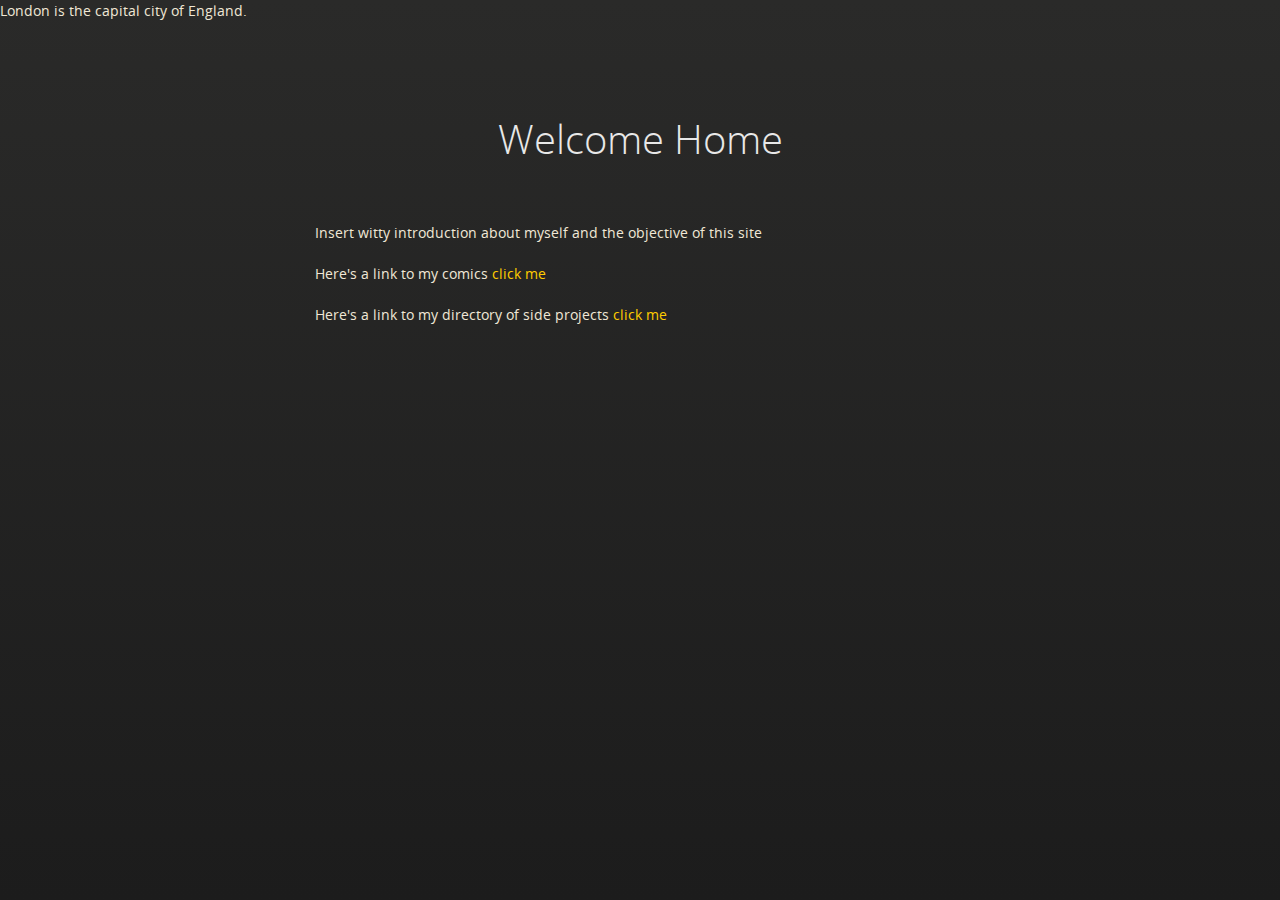
<file: index.html>
<!doctype html>
<html>
  <head>
    <meta charset="utf-8">
    <meta http-equiv="X-UA-Compatible" content="chrome=1">
    <title>Welcome Home </title>
    <link rel="stylesheet" href="stylesheets/styles.css">
    <link rel="stylesheet" href="stylesheets/github-dark.css">
    <script src="https://ajax.googleapis.com/ajax/libs/jquery/1.7.1/jquery.min.js"></script>
    <script src="javascripts/respond.js"></script>
    <!--[if lt IE 9]>
      <script src="//html5shiv.googlecode.com/svn/trunk/html5.js"></script>
    <![endif]-->
    <!--[if lt IE 8]>
    <link rel="stylesheet" href="stylesheets/ie.css">
    <![endif]-->
    <meta name="viewport" content="width=device-width, initial-scale=1, user-scalable=no">

  </head>
  
  <body>
    <div class="w3-container w3-red">
        <p>London is the capital city of England.</p>
    </div>
      
    <div class="wrapper">

      <section>
        <div id="title">
          <h1>Welcome Home</h1>
        </div>
        
        <p>Insert witty introduction about myself and the objective of this site </p>
        
        <p>Here's a link to my comics <a href="http://h397wang.github.io/comics/comics.html"> click me</a> </p>
        
        <p>Here's a link to my directory of side projects <a href="http://h397wang.github.io/projects/projects.html"> click me </a> </p>
        
      </section>

    </div>
    <!--[if !IE]><script>fixScale(document);</script><![endif]-->
    
  </body>
</html>
</file>
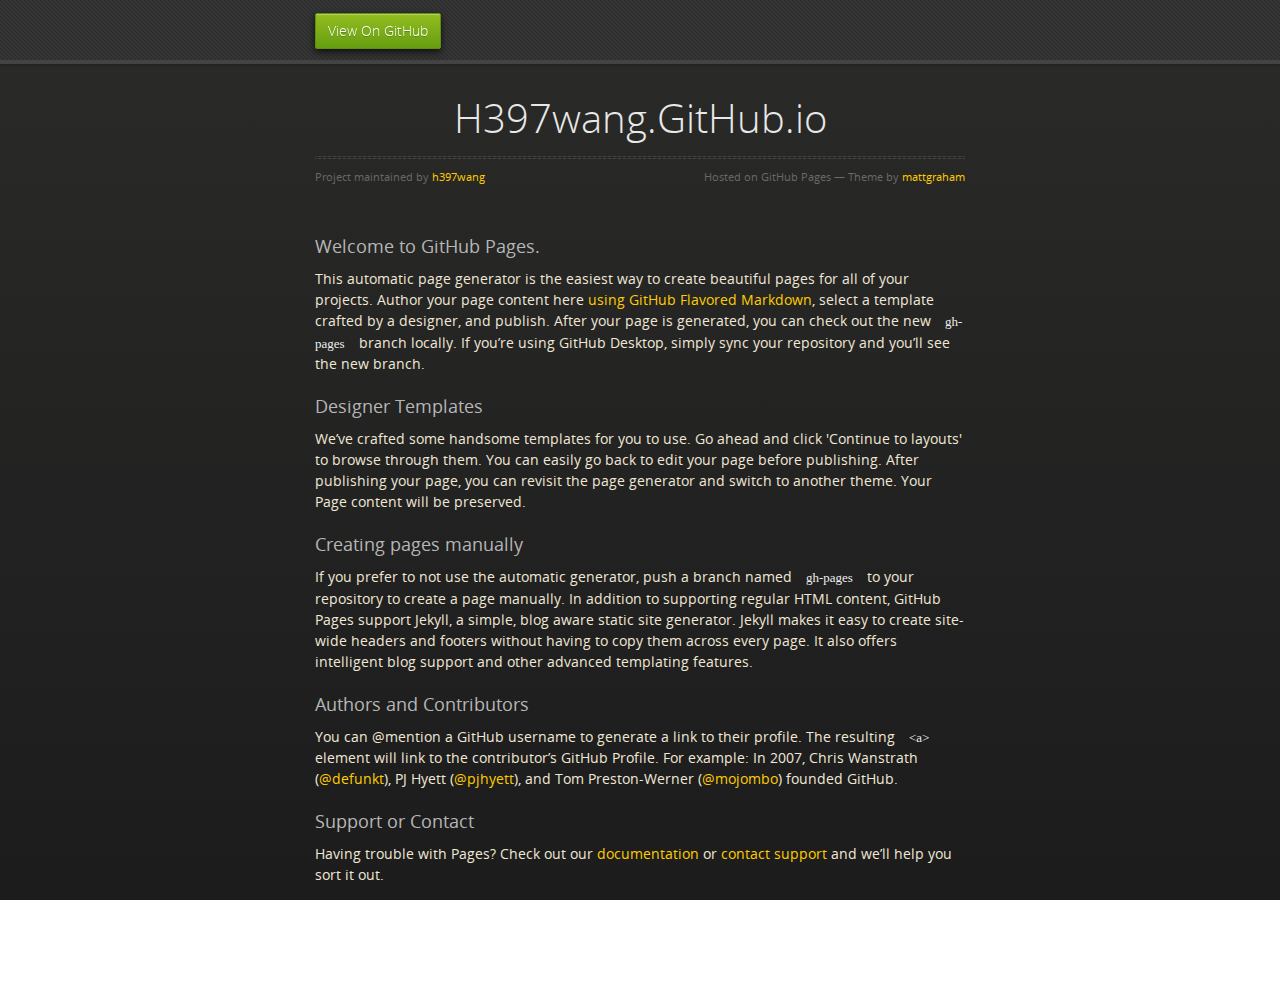
<file: comics/index.html>
<!doctype html>
<html>
  <head>
    <meta charset="utf-8">
    <meta http-equiv="X-UA-Compatible" content="chrome=1">
    <title>H397wang.GitHub.io by h397wang</title>

    <link rel="stylesheet" href="../../stylesheets/styles.css">
    <link rel="stylesheet" href="../../stylesheets/github-dark.css">
    <script src="https://ajax.googleapis.com/ajax/libs/jquery/1.7.1/jquery.min.js"></script>
    <script src="../javascripts/respond.js"></script>
    <!--[if lt IE 9]>
      <script src="//html5shiv.googlecode.com/svn/trunk/html5.js"></script>
    <![endif]-->
    <!--[if lt IE 8]>
    <link rel="stylesheet" href="stylesheets/ie.css">
    <![endif]-->
    <meta name="viewport" content="width=device-width, initial-scale=1, user-scalable=no">

  </head>
  <body>
      <div id="header">
        <nav>
          <li class="fork"><a href="https://github.com/h397wang">View On GitHub</a></li>
        </nav>
      </div><!-- end header -->

    <div class="wrapper">

      <section>
        <div id="title">
          <h1>H397wang.GitHub.io</h1>
          <p></p>
          <hr>
          <span class="credits left">Project maintained by <a href="https://github.com/h397wang">h397wang</a></span>
          <span class="credits right">Hosted on GitHub Pages &mdash; Theme by <a href="https://twitter.com/michigangraham">mattgraham</a></span>
        </div>

        <h3>
<a id="welcome-to-github-pages" class="anchor" href="#welcome-to-github-pages" aria-hidden="true"><span aria-hidden="true" class="octicon octicon-link"></span></a>Welcome to GitHub Pages.</h3>

<p>This automatic page generator is the easiest way to create beautiful pages for all of your projects. Author your page content here <a href="https://guides.github.com/features/mastering-markdown/">using GitHub Flavored Markdown</a>, select a template crafted by a designer, and publish. After your page is generated, you can check out the new <code>gh-pages</code> branch locally. If you’re using GitHub Desktop, simply sync your repository and you’ll see the new branch.</p>

<h3>
<a id="designer-templates" class="anchor" href="#designer-templates" aria-hidden="true"><span aria-hidden="true" class="octicon octicon-link"></span></a>Designer Templates</h3>

<p>We’ve crafted some handsome templates for you to use. Go ahead and click 'Continue to layouts' to browse through them. You can easily go back to edit your page before publishing. After publishing your page, you can revisit the page generator and switch to another theme. Your Page content will be preserved.</p>

<h3>
<a id="creating-pages-manually" class="anchor" href="#creating-pages-manually" aria-hidden="true"><span aria-hidden="true" class="octicon octicon-link"></span></a>Creating pages manually</h3>

<p>If you prefer to not use the automatic generator, push a branch named <code>gh-pages</code> to your repository to create a page manually. In addition to supporting regular HTML content, GitHub Pages support Jekyll, a simple, blog aware static site generator. Jekyll makes it easy to create site-wide headers and footers without having to copy them across every page. It also offers intelligent blog support and other advanced templating features.</p>

<h3>
<a id="authors-and-contributors" class="anchor" href="#authors-and-contributors" aria-hidden="true"><span aria-hidden="true" class="octicon octicon-link"></span></a>Authors and Contributors</h3>

<p>You can @mention a GitHub username to generate a link to their profile. The resulting <code>&lt;a&gt;</code> element will link to the contributor’s GitHub Profile. For example: In 2007, Chris Wanstrath (<a href="https://github.com/defunkt" class="user-mention">@defunkt</a>), PJ Hyett (<a href="https://github.com/pjhyett" class="user-mention">@pjhyett</a>), and Tom Preston-Werner (<a href="https://github.com/mojombo" class="user-mention">@mojombo</a>) founded GitHub.</p>

<h3>
<a id="support-or-contact" class="anchor" href="#support-or-contact" aria-hidden="true"><span aria-hidden="true" class="octicon octicon-link"></span></a>Support or Contact</h3>

<p>Having trouble with Pages? Check out our <a href="https://help.github.com/pages">documentation</a> or <a href="https://github.com/contact">contact support</a> and we’ll help you sort it out.</p>
      </section>

    </div>
    <!--[if !IE]><script>fixScale(document);</script><![endif]-->
    
  </body>
</html>
</file>
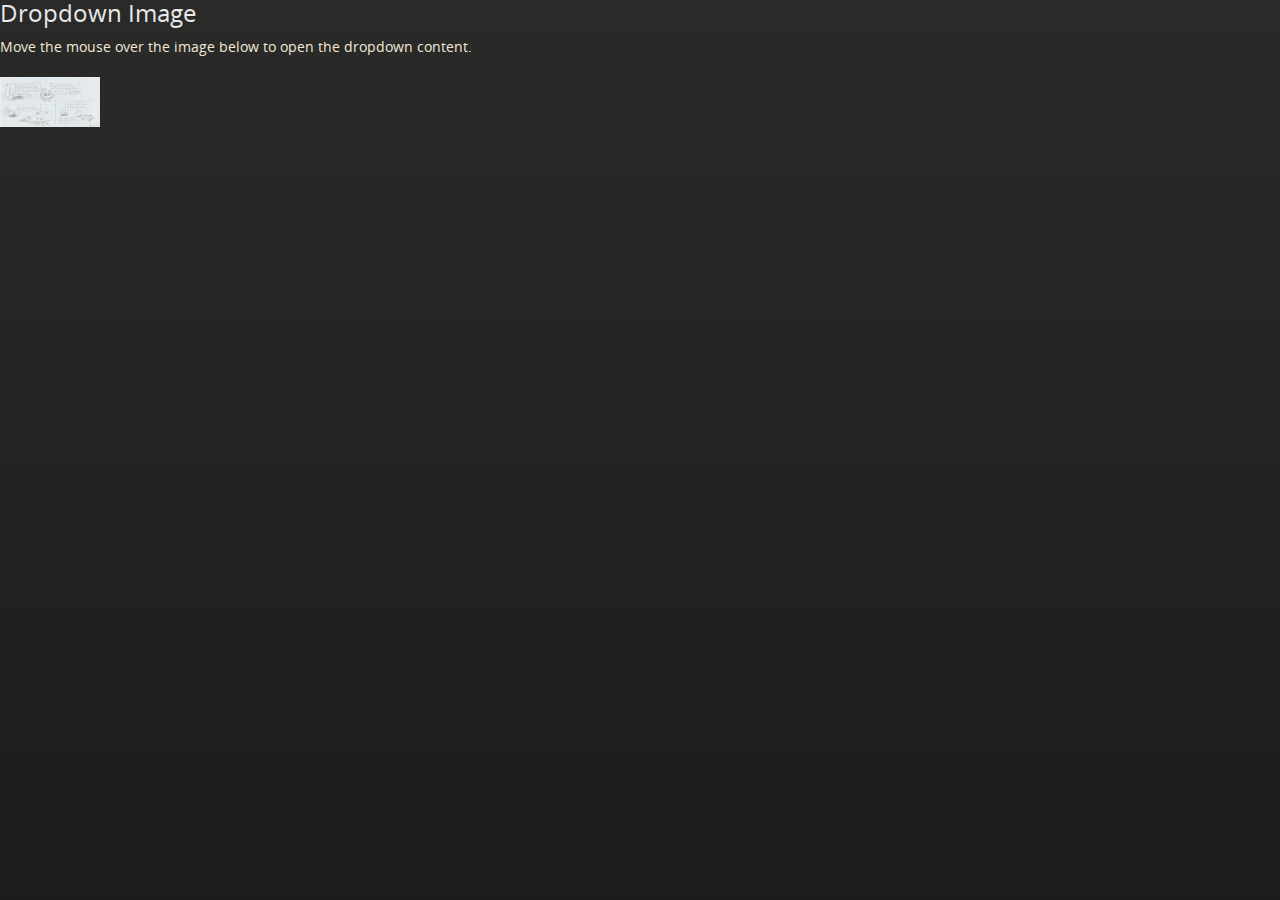
<file: comics/comics.html>
<!doctype html>
<html>
  <head>
    <meta charset="utf-8">
    <meta http-equiv="X-UA-Compatible" content="chrome=1">
    <title>H397wang.GitHub.io by h397wang</title>

    <link rel="stylesheet" href="../../stylesheets/styles.css">
    <link rel="stylesheet" href="../../stylesheets/github-dark.css">

    <script src="https://ajax.googleapis.com/ajax/libs/jquery/1.7.1/jquery.min.js"></script>
    <script src="../javascripts/respond.js"></script>
    <!--[if lt IE 9]>
      <script src="//html5shiv.googlecode.com/svn/trunk/html5.js"></script>
    <![endif]-->
    <!--[if lt IE 8]>
    <link rel="stylesheet" href="stylesheets/ie.css">
    <![endif]-->
    <meta name="viewport" content="width=device-width, initial-scale=1, user-scalable=no">
     
    
     <style>
    .dropdown {
    position: relative;
    display: inline-block;
}

.dropdown-content {
    display: none;
    position: absolute;
    background-color: #f9f9f9;
    min-width: 160px;
    box-shadow: 0px 8px 16px 0px rgba(0,0,0,0.2);
}

.dropdown:hover .dropdown-content {
    display: block;
}

.desc {
    padding: 15px;
    text-align: center;
}
    </style>  
  </head>
  <body>
  
   
<h2>Dropdown Image</h2>
<p>Move the mouse over the image below to open the dropdown content.</p>

  <div class="dropdown">
    <img src="../images/hermit_crabs.jpg" alt="Hermit Crabs" width="100" height="50">
    <div class="dropdown-content">
      <img src="../images/hermit_crabs.jpg" alt="Hermit Crabs" width="640" height="480">
      <div class="desc">Hermit Crabs</div>
    </div>
  </div>
    
    <!--[if !IE]><script>fixScale(document);</script><![endif]-->
    
  </body>
</html>
</file>
<file: stylesheets/styles.css>
@font-face {
  font-family: 'OpenSansLight';
  src: url("../fonts/OpenSans-Light-webfont.eot");
  src: url("../fonts/OpenSans-Light-webfont.eot?#iefix") format("embedded-opentype"), url("../fonts/OpenSans-Light-webfont.woff") format("woff"), url("../fonts/OpenSans-Light-webfont.ttf") format("truetype"), url("../fonts/OpenSans-Light-webfont.svg#OpenSansLight") format("svg");
  font-weight: normal;
  font-style: normal;
}

@font-face {
  font-family: 'OpenSansLightItalic';
  src: url("../fonts/OpenSans-LightItalic-webfont.eot");
  src: url("../fonts/OpenSans-LightItalic-webfont.eot?#iefix") format("embedded-opentype"), url("../fonts/OpenSans-LightItalic-webfont.woff") format("woff"), url("../fonts/OpenSans-LightItalic-webfont.ttf") format("truetype"), url("../fonts/OpenSans-LightItalic-webfont.svg#OpenSansLightItalic") format("svg");
  font-weight: normal;
  font-style: normal;
}

@font-face {
  font-family: 'OpenSansRegular';
  src: url("../fonts/OpenSans-Regular-webfont.eot");
  src: url("../fonts/OpenSans-Regular-webfont.eot?#iefix") format("embedded-opentype"), url("../fonts/OpenSans-Regular-webfont.woff") format("woff"), url("../fonts/OpenSans-Regular-webfont.ttf") format("truetype"), url("../fonts/OpenSans-Regular-webfont.svg#OpenSansRegular") format("svg");
  font-weight: normal;
  font-style: normal;
  -webkit-font-smoothing: antialiased;
}

@font-face {
  font-family: 'OpenSansItalic';
  src: url("../fonts/OpenSans-Italic-webfont.eot");
  src: url("../fonts/OpenSans-Italic-webfont.eot?#iefix") format("embedded-opentype"), url("../fonts/OpenSans-Italic-webfont.woff") format("woff"), url("../fonts/OpenSans-Italic-webfont.ttf") format("truetype"), url("../fonts/OpenSans-Italic-webfont.svg#OpenSansItalic") format("svg");
  font-weight: normal;
  font-style: normal;
  -webkit-font-smoothing: antialiased;
}

@font-face {
  font-family: 'OpenSansSemibold';
  src: url("../fonts/OpenSans-Semibold-webfont.eot");
  src: url("../fonts/OpenSans-Semibold-webfont.eot?#iefix") format("embedded-opentype"), url("../fonts/OpenSans-Semibold-webfont.woff") format("woff"), url("../fonts/OpenSans-Semibold-webfont.ttf") format("truetype"), url("../fonts/OpenSans-Semibold-webfont.svg#OpenSansSemibold") format("svg");
  font-weight: normal;
  font-style: normal;
  -webkit-font-smoothing: antialiased;
}

@font-face {
  font-family: 'OpenSansSemiboldItalic';
  src: url("../fonts/OpenSans-SemiboldItalic-webfont.eot");
  src: url("../fonts/OpenSans-SemiboldItalic-webfont.eot?#iefix") format("embedded-opentype"), url("../fonts/OpenSans-SemiboldItalic-webfont.woff") format("woff"), url("../fonts/OpenSans-SemiboldItalic-webfont.ttf") format("truetype"), url("../fonts/OpenSans-SemiboldItalic-webfont.svg#OpenSansSemiboldItalic") format("svg");
  font-weight: normal;
  font-style: normal;
  -webkit-font-smoothing: antialiased;
}

@font-face {
  font-family: 'OpenSansBold';
  src: url("../fonts/OpenSans-Bold-webfont.eot");
  src: url("../fonts/OpenSans-Bold-webfont.eot?#iefix") format("embedded-opentype"), url("../fonts/OpenSans-Bold-webfont.woff") format("woff"), url("../fonts/OpenSans-Bold-webfont.ttf") format("truetype"), url("../fonts/OpenSans-Bold-webfont.svg#OpenSansBold") format("svg");
  font-weight: normal;
  font-style: normal;
  -webkit-font-smoothing: antialiased;
}

@font-face {
  font-family: 'OpenSansBoldItalic';
  src: url("../fonts/OpenSans-BoldItalic-webfont.eot");
  src: url("../fonts/OpenSans-BoldItalic-webfont.eot?#iefix") format("embedded-opentype"), url("../fonts/OpenSans-BoldItalic-webfont.woff") format("woff"), url("../fonts/OpenSans-BoldItalic-webfont.ttf") format("truetype"), url("../fonts/OpenSans-BoldItalic-webfont.svg#OpenSansBoldItalic") format("svg");
  font-weight: normal;
  font-style: normal;
  -webkit-font-smoothing: antialiased;
}

/* normalize.css 2012-02-07T12:37 UTC - https://github.com/necolas/normalize.css */
/* =============================================================================
   HTML5 display definitions
   ========================================================================== */
/*
 * Corrects block display not defined in IE6/7/8/9 & FF3
 */
article,
aside,
details,
figcaption,
figure,
footer,
header,
hgroup,
nav,
section,
summary {
  display: block;
}

/*
 * Corrects inline-block display not defined in IE6/7/8/9 & FF3
 */
audio,
canvas,
video {
  display: inline-block;
  *display: inline;
  *zoom: 1;
}

/*
 * Prevents modern browsers from displaying 'audio' without controls
 */
audio:not([controls]) {
  display: none;
}

/*
 * Addresses styling for 'hidden' attribute not present in IE7/8/9, FF3, S4
 * Known issue: no IE6 support
 */
[hidden] {
  display: none;
}

/* =============================================================================
   Base
   ========================================================================== */
/*
 * 1. Corrects text resizing oddly in IE6/7 when body font-size is set using em units
 *    http://clagnut.com/blog/348/#c790
 * 2. Prevents iOS text size adjust after orientation change, without disabling user zoom
 *    www.456bereastreet.com/archive/201012/controlling_text_size_in_safari_for_ios_without_disabling_user_zoom/
 */
html {
  font-size: 100%;
  /* 1 */
  -webkit-text-size-adjust: 100%;
  /* 2 */
  -ms-text-size-adjust: 100%;
  /* 2 */
}

/*
 * Addresses font-family inconsistency between 'textarea' and other form elements.
 */
html,
button,
input,
select,
textarea {
  font-family: sans-serif;
}

/*
 * Addresses margins handled incorrectly in IE6/7
 */
body {
  margin: 0;
}

/* =============================================================================
   Links
   ========================================================================== */
/*
 * Addresses outline displayed oddly in Chrome
 */
a:focus {
  outline: thin dotted;
}

/*
 * Improves readability when focused and also mouse hovered in all browsers
 * people.opera.com/patrickl/experiments/keyboard/test
 */
a:hover,
a:active {
  outline: 0;
}

/* =============================================================================
   Typography
   ========================================================================== */
/*
 * Addresses font sizes and margins set differently in IE6/7
 * Addresses font sizes within 'section' and 'article' in FF4+, Chrome, S5
 */
h1 {
  font-size: 2em;
  margin: 0.67em 0;
}

h2 {
  font-size: 1.5em;
  margin: 0.83em 0;
}

h3 {
  font-size: 1.17em;
  margin: 1em 0;
}

h4 {
  font-size: 1em;
  margin: 1.33em 0;
}

h5 {
  font-size: 0.83em;
  margin: 1.67em 0;
}

h6 {
  font-size: 0.75em;
  margin: 2.33em 0;
}

/*
 * Addresses styling not present in IE7/8/9, S5, Chrome
 */
abbr[title] {
  border-bottom: 1px dotted;
}

/*
 * Addresses style set to 'bolder' in FF3+, S4/5, Chrome
*/
b,
strong {
  font-weight: bold;
}

blockquote {
  margin: 1em 40px;
}

/*
 * Addresses styling not present in S5, Chrome
 */
dfn {
  font-style: italic;
}

/*
 * Addresses styling not present in IE6/7/8/9
 */
mark {
  background: #ff0;
  color: #000;
}

/*
 * Addresses margins set differently in IE6/7
 */
p,
pre {
  margin: 1em 0;
}

/*
 * Corrects font family set oddly in IE6, S4/5, Chrome
 * en.wikipedia.org/wiki/User:Davidgothberg/Test59
 */
pre,
code,
kbd,
samp {
  font-family: monospace, serif;
  _font-family: 'courier new', monospace;
  font-size: 1em;
}

/*
 * 1. Addresses CSS quotes not supported in IE6/7
 * 2. Addresses quote property not supported in S4
 */
/* 1 */
q {
  quotes: none;
}

/* 2 */
q:before,
q:after {
  content: '';
  content: none;
}

small {
  font-size: 75%;
}

/*
 * Prevents sub and sup affecting line-height in all browsers
 * gist.github.com/413930
 */
sub,
sup {
  font-size: 75%;
  line-height: 0;
  position: relative;
  vertical-align: baseline;
}

sup {
  top: -0.5em;
}

sub {
  bottom: -0.25em;
}

/* =============================================================================
   Lists
   ========================================================================== */
/*
 * Addresses margins set differently in IE6/7
 */
dl,
menu,
ol,
ul {
  margin: 1em 0;
}

dd {
  margin: 0 0 0 40px;
}

/*
 * Addresses paddings set differently in IE6/7
 */
menu,
ol,
ul {
  padding: 0 0 0 40px;
}

/*
 * Corrects list images handled incorrectly in IE7
 */
nav ul,
nav ol {
  list-style: none;
  list-style-image: none;
}

/* =============================================================================
   Embedded content
   ========================================================================== */
/*
 * 1. Removes border when inside 'a' element in IE6/7/8/9, FF3
 * 2. Improves image quality when scaled in IE7
 *    code.flickr.com/blog/2008/11/12/on-ui-quality-the-little-things-client-side-image-resizing/
 */
img {
  border: 0;
  /* 1 */
  -ms-interpolation-mode: bicubic;
  /* 2 */
}

/*
 * Corrects overflow displayed oddly in IE9
 */
svg:not(:root) {
  overflow: hidden;
}

/* =============================================================================
   Figures
   ========================================================================== */
/*
 * Addresses margin not present in IE6/7/8/9, S5, O11
 */
figure {
  margin: 0;
}

/* =============================================================================
   Forms
   ========================================================================== */
/*
 * Corrects margin displayed oddly in IE6/7
 */
form {
  margin: 0;
}

/*
 * Define consistent border, margin, and padding
 */
fieldset {
  border: 1px solid #c0c0c0;
  margin: 0 2px;
  padding: 0.35em 0.625em 0.75em;
}

/*
 * 1. Corrects color not being inherited in IE6/7/8/9
 * 2. Corrects text not wrapping in FF3 
 * 3. Corrects alignment displayed oddly in IE6/7
 */
legend {
  border: 0;
  /* 1 */
  padding: 0;
  white-space: normal;
  /* 2 */
  *margin-left: -7px;
  /* 3 */
}

/*
 * 1. Corrects font size not being inherited in all browsers
 * 2. Addresses margins set differently in IE6/7, FF3+, S5, Chrome
 * 3. Improves appearance and consistency in all browsers
 */
button,
input,
select,
textarea {
  font-size: 100%;
  /* 1 */
  margin: 0;
  /* 2 */
  vertical-align: baseline;
  /* 3 */
  *vertical-align: middle;
  /* 3 */
}

/*
 * Addresses FF3/4 setting line-height on 'input' using !important in the UA stylesheet
 */
button,
input {
  line-height: normal;
  /* 1 */
}

/*
 * 1. Improves usability and consistency of cursor style between image-type 'input' and others
 * 2. Corrects inability to style clickable 'input' types in iOS
 * 3. Removes inner spacing in IE7 without affecting normal text inputs
 *    Known issue: inner spacing remains in IE6
 */
button,
input[type="button"],
input[type="reset"],
input[type="submit"] {
  cursor: pointer;
  /* 1 */
  -webkit-appearance: button;
  /* 2 */
  *overflow: visible;
  /* 3 */
}

/*
 * Re-set default cursor for disabled elements
 */
button[disabled],
input[disabled] {
  cursor: default;
}

/*
 * 1. Addresses box sizing set to content-box in IE8/9
 * 2. Removes excess padding in IE8/9
 * 3. Removes excess padding in IE7
      Known issue: excess padding remains in IE6
 */
input[type="checkbox"],
input[type="radio"] {
  box-sizing: border-box;
  /* 1 */
  padding: 0;
  /* 2 */
  *height: 13px;
  /* 3 */
  *width: 13px;
  /* 3 */
}

/*
 * 1. Addresses appearance set to searchfield in S5, Chrome
 * 2. Addresses box-sizing set to border-box in S5, Chrome (include -moz to future-proof)
 */
input[type="search"] {
  -webkit-appearance: textfield;
  /* 1 */
  -moz-box-sizing: content-box;
  -webkit-box-sizing: content-box;
  /* 2 */
  box-sizing: content-box;
}

/*
 * Removes inner padding and search cancel button in S5, Chrome on OS X
 */
input[type="search"]::-webkit-search-decoration,
input[type="search"]::-webkit-search-cancel-button {
  -webkit-appearance: none;
}

/*
 * Removes inner padding and border in FF3+
 * www.sitepen.com/blog/2008/05/14/the-devils-in-the-details-fixing-dojos-toolbar-buttons/
 */
button::-moz-focus-inner,
input::-moz-focus-inner {
  border: 0;
  padding: 0;
}

/*
 * 1. Removes default vertical scrollbar in IE6/7/8/9
 * 2. Improves readability and alignment in all browsers
 */
textarea {
  overflow: auto;
  /* 1 */
  vertical-align: top;
  /* 2 */
}

/* =============================================================================
   Tables
   ========================================================================== */
/*
 * Remove most spacing between table cells
 */
table {
  border-collapse: collapse;
  border-spacing: 0;
}

body {
  padding: 0px 0 20px 0px;
  margin: 0px;
  font: 14px/1.5 "OpenSansRegular", "Helvetica Neue", Helvetica, Arial, sans-serif;
  color: #f0e7d5;
  font-weight: normal;
  background: #252525;
  background-attachment: fixed !important;
  background: -webkit-gradient(linear, 50% 0%, 50% 100%, color-stop(0%, #2a2a29), color-stop(100%, #1c1c1c));
  background: -webkit-linear-gradient(#2a2a29, #1c1c1c);
  background: -moz-linear-gradient(#2a2a29, #1c1c1c);
  background: -o-linear-gradient(#2a2a29, #1c1c1c);
  background: -ms-linear-gradient(#2a2a29, #1c1c1c);
  background: linear-gradient(#2a2a29, #1c1c1c);
}

h1, h2, h3, h4, h5, h6 {
  color: #e8e8e8;
  margin: 0 0 10px;
  font-family: 'OpenSansRegular', "Helvetica Neue", Helvetica, Arial, sans-serif;
  font-weight: normal;
}

p, ul, ol, table, pre, dl {
  margin: 0 0 20px;
}

h1, h2, h3 {
  line-height: 1.1;
}

h1 {
  font-size: 28px;
}

h2 {
  font-size: 24px;
}

h4, h5, h6 {
  color: #e8e8e8;
}

h3 {
  font-size: 18px;
  line-height: 24px;
  font-family: 'OpenSansRegular', "Helvetica Neue", Helvetica, Arial, sans-serif !important;
  font-weight: normal;
  color: #b6b6b6;
}

a {
  color: #ffcc00;
  font-weight: 400;
  text-decoration: none;
}
a:hover {
  color: #ffeb9b;
}

a small {
  font-size: 11px;
  color: #666;
  margin-top: -0.6em;
  display: block;
}

ul {
  list-style-image: url("../images/bullet.png");
}

strong {
  font-family: 'OpenSansBold', "Helvetica Neue", Helvetica, Arial, sans-serif !important;
  font-weight: normal;
}

.wrapper {
  max-width: 650px;
  margin: 0 auto;
  position: relative;
  padding: 0 20px;
}

section img {
  max-width: 100%;
}

blockquote {
  border-left: 3px solid #ffcc00;
  margin: 0;
  padding: 0 0 0 20px;
  font-style: italic;
}

code {
  font-family: "Lucida Sans", Monaco, Bitstream Vera Sans Mono, Lucida Console, Terminal;
  color: #efefef;
  font-size: 13px;
  margin: 0 4px;
  padding: 4px 6px;
  -moz-border-radius: 2px;
  -webkit-border-radius: 2px;
  -o-border-radius: 2px;
  -ms-border-radius: 2px;
  -khtml-border-radius: 2px;
  border-radius: 2px;
}

pre {
  padding: 8px 15px;
  background: #191919;
  -moz-border-radius: 2px;
  -webkit-border-radius: 2px;
  -o-border-radius: 2px;
  -ms-border-radius: 2px;
  -khtml-border-radius: 2px;
  border-radius: 2px;
  border: 1px solid #121212;
  -moz-box-shadow: inset 0 1px 3px rgba(0, 0, 0, 0.3);
  -webkit-box-shadow: inset 0 1px 3px rgba(0, 0, 0, 0.3);
  -o-box-shadow: inset 0 1px 3px rgba(0, 0, 0, 0.3);
  box-shadow: inset 0 1px 3px rgba(0, 0, 0, 0.3);
  overflow: auto;
  overflow-y: hidden;
}
pre code {
  color: #efefef;
  text-shadow: 0px 1px 0px #000;
  margin: 0;
  padding: 0;
}

table {
  width: 100%;
  border-collapse: collapse;
}

th {
  text-align: left;
  padding: 5px 10px;
  border-bottom: 1px solid #434343;
  color: #b6b6b6;
  font-family: 'OpenSansSemibold', "Helvetica Neue", Helvetica, Arial, sans-serif !important;
  font-weight: normal;
}

td {
  text-align: left;
  padding: 5px 10px;
  border-bottom: 1px solid #434343;
}

hr {
  border: 0;
  outline: none;
  height: 3px;
  background: transparent url("../images/hr.gif") center center repeat-x;
  margin: 0 0 20px;
}

dt {
  color: #F0E7D5;
  font-family: 'OpenSansSemibold', "Helvetica Neue", Helvetica, Arial, sans-serif !important;
  font-weight: normal;
}

#header {
  z-index: 100;
  left: 0;
  top: 0px;
  height: 60px;
  width: 100%;
  position: fixed;
  background: url(../images/nav-bg.gif) #353535;
  border-bottom: 4px solid #434343;
  -moz-box-shadow: 0px 1px 3px rgba(0, 0, 0, 0.25);
  -webkit-box-shadow: 0px 1px 3px rgba(0, 0, 0, 0.25);
  -o-box-shadow: 0px 1px 3px rgba(0, 0, 0, 0.25);
  box-shadow: 0px 1px 3px rgba(0, 0, 0, 0.25);
}
#header nav {
  max-width: 650px;
  margin: 0 auto;
  padding: 0 10px;
  background: blue;
  margin: 6px auto;
}
#header nav li {
  font-family: 'OpenSansLight', "Helvetica Neue", Helvetica, Arial, sans-serif;
  font-weight: normal;
  list-style: none;
  display: inline;
  color: white;
  line-height: 50px;
  text-shadow: 0px 1px 0px rgba(0, 0, 0, 0.2);
  font-size: 14px;
}
#header nav li a {
  color: white;
  border: 1px solid #5d910b;
  background: -webkit-gradient(linear, 50% 0%, 50% 100%, color-stop(0%, #93bd20), color-stop(100%, #659e10));
  background: -webkit-linear-gradient(#93bd20, #659e10);
  background: -moz-linear-gradient(#93bd20, #659e10);
  background: -o-linear-gradient(#93bd20, #659e10);
  background: -ms-linear-gradient(#93bd20, #659e10);
  background: linear-gradient(#93bd20, #659e10);
  -moz-border-radius: 2px;
  -webkit-border-radius: 2px;
  -o-border-radius: 2px;
  -ms-border-radius: 2px;
  -khtml-border-radius: 2px;
  border-radius: 2px;
  -moz-box-shadow: inset 0px 1px 0px rgba(255, 255, 255, 0.3), 0px 3px 7px rgba(0, 0, 0, 0.7);
  -webkit-box-shadow: inset 0px 1px 0px rgba(255, 255, 255, 0.3), 0px 3px 7px rgba(0, 0, 0, 0.7);
  -o-box-shadow: inset 0px 1px 0px rgba(255, 255, 255, 0.3), 0px 3px 7px rgba(0, 0, 0, 0.7);
  box-shadow: inset 0px 1px 0px rgba(255, 255, 255, 0.3), 0px 3px 7px rgba(0, 0, 0, 0.7);
  background-color: #93bd20;
  padding: 10px 12px;
  margin-top: 6px;
  line-height: 14px;
  font-size: 14px;
  display: inline-block;
  text-align: center;
}
#header nav li a:hover {
  background: -webkit-gradient(linear, 50% 0%, 50% 100%, color-stop(0%, #749619), color-stop(100%, #527f0e));
  background: -webkit-linear-gradient(#749619, #527f0e);
  background: -moz-linear-gradient(#749619, #527f0e);
  background: -o-linear-gradient(#749619, #527f0e);
  background: -ms-linear-gradient(#749619, #527f0e);
  background: linear-gradient(#749619, #527f0e);
  background-color: #659e10;
  border: 1px solid #527f0e;
  -moz-box-shadow: inset 0px 1px 1px rgba(0, 0, 0, 0.2), 0px 1px 0px rgba(0, 0, 0, 0);
  -webkit-box-shadow: inset 0px 1px 1px rgba(0, 0, 0, 0.2), 0px 1px 0px rgba(0, 0, 0, 0);
  -o-box-shadow: inset 0px 1px 1px rgba(0, 0, 0, 0.2), 0px 1px 0px rgba(0, 0, 0, 0);
  box-shadow: inset 0px 1px 1px rgba(0, 0, 0, 0.2), 0px 1px 0px rgba(0, 0, 0, 0);
}
#header nav li.fork {
  float: left;
  margin-left: 0px;
}
#header nav li.downloads {
  float: right;
  margin-left: 6px;
}
#header nav li.title {
  float: right;
  margin-right: 10px;
  font-size: 11px;
}

section {
  max-width: 650px;
  padding: 30px 0px 50px 0px;
  margin: 20px 0;
  margin-top: 70px;
}
section #title {
  border: 0;
  outline: none;
  margin: 0 0 50px 0;
  padding: 0 0 5px 0;
}
section #title h1 {
  font-family: 'OpenSansLight', "Helvetica Neue", Helvetica, Arial, sans-serif;
  font-weight: normal;
  font-size: 40px;
  text-align: center;
  line-height: 36px;
}
section #title p {
  color: #d7cfbe;
  font-family: 'OpenSansLight', "Helvetica Neue", Helvetica, Arial, sans-serif;
  font-weight: normal;
  font-size: 18px;
  text-align: center;
}
section #title .credits {
  font-size: 11px;
  font-family: 'OpenSansRegular', "Helvetica Neue", Helvetica, Arial, sans-serif;
  font-weight: normal;
  color: #696969;
  margin-top: -10px;
}
section #title .credits.left {
  float: left;
}
section #title .credits.right {
  float: right;
}

@media print, screen and (max-width: 720px) {
  #title .credits {
    display: block;
    width: 100%;
    line-height: 30px;
    text-align: center;
  }
  #title .credits .left {
    float: none;
    display: block;
  }
  #title .credits .right {
    float: none;
    display: block;
  }
}
@media print, screen and (max-width: 480px) {
  #header {
    margin-top: -20px;
  }

  section {
    margin-top: 40px;
  }

  nav {
    display: none;
  }
}
</file>
<file: stylesheets/github-dark.css>
/*
The MIT License (MIT)

Copyright (c) 2016 GitHub, Inc.

Permission is hereby granted, free of charge, to any person obtaining a copy
of this software and associated documentation files (the "Software"), to deal
in the Software without restriction, including without limitation the rights
to use, copy, modify, merge, publish, distribute, sublicense, and/or sell
copies of the Software, and to permit persons to whom the Software is
furnished to do so, subject to the following conditions:

The above copyright notice and this permission notice shall be included in all
copies or substantial portions of the Software.

THE SOFTWARE IS PROVIDED "AS IS", WITHOUT WARRANTY OF ANY KIND, EXPRESS OR
IMPLIED, INCLUDING BUT NOT LIMITED TO THE WARRANTIES OF MERCHANTABILITY,
FITNESS FOR A PARTICULAR PURPOSE AND NONINFRINGEMENT. IN NO EVENT SHALL THE
AUTHORS OR COPYRIGHT HOLDERS BE LIABLE FOR ANY CLAIM, DAMAGES OR OTHER
LIABILITY, WHETHER IN AN ACTION OF CONTRACT, TORT OR OTHERWISE, ARISING FROM,
OUT OF OR IN CONNECTION WITH THE SOFTWARE OR THE USE OR OTHER DEALINGS IN THE
SOFTWARE.

*/

.pl-c /* comment */ {
  color: #969896;
}

.pl-c1 /* constant, variable.other.constant, support, meta.property-name, support.constant, support.variable, meta.module-reference, markup.raw, meta.diff.header */,
.pl-s .pl-v /* string variable */ {
  color: #0099cd;
}

.pl-e /* entity */,
.pl-en /* entity.name */ {
  color: #9774cb;
}

.pl-smi /* variable.parameter.function, storage.modifier.package, storage.modifier.import, storage.type.java, variable.other */,
.pl-s .pl-s1 /* string source */ {
  color: #ddd;
}

.pl-ent /* entity.name.tag */ {
  color: #7bcc72;
}

.pl-k /* keyword, storage, storage.type */ {
  color: #cc2372;
}

.pl-s /* string */,
.pl-pds /* punctuation.definition.string, string.regexp.character-class */,
.pl-s .pl-pse .pl-s1 /* string punctuation.section.embedded source */,
.pl-sr /* string.regexp */,
.pl-sr .pl-cce /* string.regexp constant.character.escape */,
.pl-sr .pl-sre /* string.regexp source.ruby.embedded */,
.pl-sr .pl-sra /* string.regexp string.regexp.arbitrary-repitition */ {
  color: #3c66e2;
}

.pl-v /* variable */ {
  color: #fb8764;
}

.pl-id /* invalid.deprecated */ {
  color: #e63525;
}

.pl-ii /* invalid.illegal */ {
  color: #f8f8f8;
  background-color: #e63525;
}

.pl-sr .pl-cce /* string.regexp constant.character.escape */ {
  font-weight: bold;
  color: #7bcc72;
}

.pl-ml /* markup.list */ {
  color: #c26b2b;
}

.pl-mh /* markup.heading */,
.pl-mh .pl-en /* markup.heading entity.name */,
.pl-ms /* meta.separator */ {
  font-weight: bold;
  color: #264ec5;
}

.pl-mq /* markup.quote */ {
  color: #00acac;
}

.pl-mi /* markup.italic */ {
  font-style: italic;
  color: #ddd;
}

.pl-mb /* markup.bold */ {
  font-weight: bold;
  color: #ddd;
}

.pl-md /* markup.deleted, meta.diff.header.from-file */ {
  color: #bd2c00;
  background-color: #ffecec;
}

.pl-mi1 /* markup.inserted, meta.diff.header.to-file */ {
  color: #55a532;
  background-color: #eaffea;
}

.pl-mdr /* meta.diff.range */ {
  font-weight: bold;
  color: #9774cb;
}

.pl-mo /* meta.output */ {
  color: #264ec5;
}
</file>
<file: stylesheets/ie.css>
nav {
  display: none;
}
</file>
